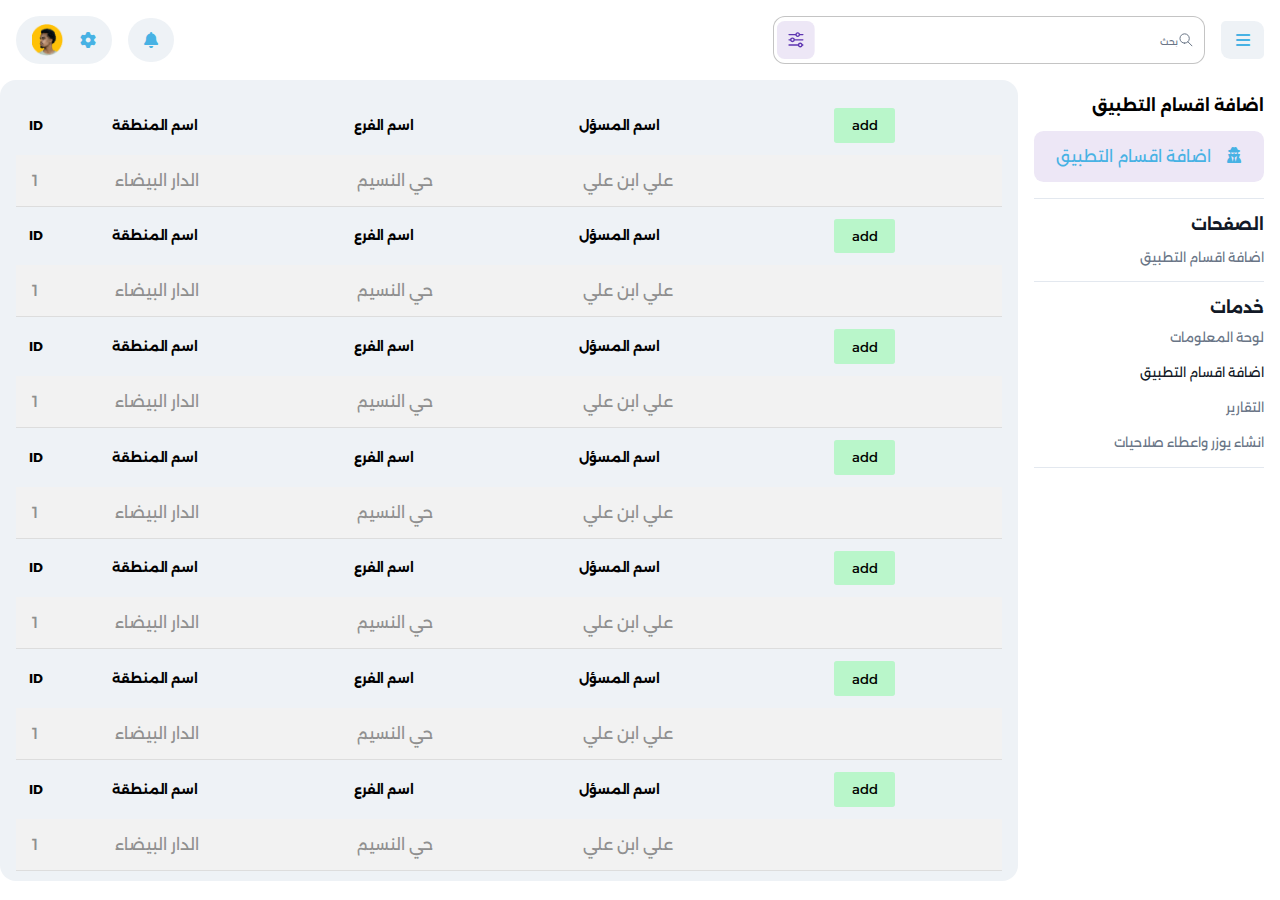
<file: index.html>
<!DOCTYPE html>
<html lang="en">

<head>
    <meta charset="UTF-8">
    <meta name="viewport" content="width=device-width, initial-scale=1.0">
    <title>اضافة اقسام التطبيق</title>
    <link rel="stylesheet" href="src/scss/panelAddApplication/panelAddApplication.css">
    <link rel="stylesheet" href="all.min.css">
    <style>
        .accordion {
            cursor: pointer;
            width: 100%;
            border: none;
            text-align: left;
            outline: none;
            font-size: 15px;
            transition: 0.4s;
        }

        .accordion:hover {
            color: #47b2e4;
        }

        .panel {
            display: flex;
            flex-direction: column;
            gap: max(1vw, 1em);
            padding: 0 max(1vw, 1em);
            margin-top: max(1vw, 1em);
            display: none;
            background-color: white;
            overflow: hidden;
        }

        .panel a {
            color: #47b2e4;
        }
    </style>
</head>

<body>


    <aside>
        <header>
            <div class="container">

                <div class="contint">
                    <div class="profail">
                        <img src="src/img/user-round.13b5a31bebd2cc6016d6db2cac8e92d1.svg.png" alt="">
                        <i class="fas fa-cog"></i>
                    </div>
                    <div class="alert">
                        <i class="fas fa-bell"></i>
                    </div>
                </div>

                <div class="inputsfilter">
                    <div class="searchs">
                        <img class="search" src="src/img/search.svg" alt="">
                        <input type="text" placeholder="بحث">
                        <img class="svgfilter" src="src/img/SVG.svg" alt="">
                    </div>
                    <div class="bare">
                        <i class="fas fa-bars"></i>
                    </div>
                </div>
            </div>
        </header>

        <div class="com">
            <div class="container">
                <div class="allside">
                    <h3>اضافة اقسام التطبيق </h3>
                    <div class="taitel">
                        <h1>اضافة اقسام التطبيق <i class="fas fa-user-secret"></i></h1>
                    </div>
                    <div class="pages">
                        <h2>الصفحات</h2>
                        <p>اضافة اقسام التطبيق </p>
                    </div>


                    <div class="servicess">
                        <h2>خدمات</h2>
                        <ul>
                            <li><a href="panel.html">لوحة المعلومات</a></li>
                            <li><a class="activee" href="#">اضافة اقسام التطبيق </a></li>
                            <li> <a href="reports.html">التقارير </a></li>
                            <li>
                                <a class="accordion" href="#">انشاء يوزر واعطاء صلاحيات </a>
                                <div class="panel">
                                    <a class="active" href="advisesEmployees.html">يوزر الموظفين</a>
                                    <a href="ministersToCustomers.html">يوزر العملاء</a>
                                </div>
                            </li>
                        </ul>
                    </div>
                </div>


                <div class="services">


                    <table id="customers">
                        <tr>
                            <th><button>add</button></th>
                            <th>اسم المسؤل</th>
                            <th>اسم الفرع</th>
                            <th>اسم المنطقة</th>
                            <th>ID</th>
                        </tr>
                        <tr>
                            <td></td>
                            <td>علي ابن علي</td>
                            <td>حي النسيم</td>
                            <td>الدار البيضاء</td>
                            <td>1</td>
                        </tr>
                        <tr>
                            <th><button>add</button></th>
                            <th>اسم المسؤل</th>
                            <th>اسم الفرع</th>
                            <th>اسم المنطقة</th>
                            <th>ID</th>
                        </tr>
                        <tr>
                            <td></td>
                            <td>علي ابن علي</td>
                            <td>حي النسيم</td>
                            <td>الدار البيضاء</td>
                            <td>1</td>
                        </tr>
                        <tr>
                            <th><button>add</button></th>
                            <th>اسم المسؤل</th>
                            <th>اسم الفرع</th>
                            <th>اسم المنطقة</th>
                            <th>ID</th>
                        </tr>
                        <tr>
                            <td></td>
                            <td>علي ابن علي</td>
                            <td>حي النسيم</td>
                            <td>الدار البيضاء</td>
                            <td>1</td>
                        </tr>
                        <tr>
                            <th><button>add</button></th>
                            <th>اسم المسؤل</th>
                            <th>اسم الفرع</th>
                            <th>اسم المنطقة</th>
                            <th>ID</th>
                        </tr>
                        <tr>
                            <td></td>
                            <td>علي ابن علي</td>
                            <td>حي النسيم</td>
                            <td>الدار البيضاء</td>
                            <td>1</td>
                        </tr>
                        <tr>
                            <th><button>add</button></th>
                            <th>اسم المسؤل</th>
                            <th>اسم الفرع</th>
                            <th>اسم المنطقة</th>
                            <th>ID</th>
                        </tr>
                        <tr>
                            <td></td>
                            <td>علي ابن علي</td>
                            <td>حي النسيم</td>
                            <td>الدار البيضاء</td>
                            <td>1</td>
                        </tr>
                        <tr>
                            <th><button>add</button></th>
                            <th>اسم المسؤل</th>
                            <th>اسم الفرع</th>
                            <th>اسم المنطقة</th>
                            <th>ID</th>
                        </tr>
                        <tr>
                            <td></td>
                            <td>علي ابن علي</td>
                            <td>حي النسيم</td>
                            <td>الدار البيضاء</td>
                            <td>1</td>
                        </tr>
                        <tr>
                            <th><button>add</button></th>
                            <th>اسم المسؤل</th>
                            <th>اسم الفرع</th>
                            <th>اسم المنطقة</th>
                            <th>ID</th>
                        </tr>
                        <tr>
                            <td></td>
                            <td>علي ابن علي</td>
                            <td>حي النسيم</td>
                            <td>الدار البيضاء</td>
                            <td>1</td>
                        </tr>
                        <tr>
                            <th><button>add</button></th>
                            <th>اسم المسؤل</th>
                            <th>اسم الفرع</th>
                            <th>اسم المنطقة</th>
                            <th>ID</th>
                        </tr>
                        <tr>
                            <td></td>
                            <td>علي ابن علي</td>
                            <td>حي النسيم</td>
                            <td>الدار البيضاء</td>
                            <td>1</td>
                        </tr>

                    </table>

                </div>
            </div>



        </div>

    </aside>



    <script>
        var acc = document.getElementsByClassName("accordion");
        var i;

        for (i = 0; i < acc.length; i++) {
            acc[i].addEventListener("click", function () {
                this.classList.toggle("active");
                var panel = this.nextElementSibling;
                if (panel.style.display === "flex") {
                    panel.style.display = "none";
                } else {
                    panel.style.display = "flex";
                }
            });
        }
    </script>
</body>

</html>
</file>
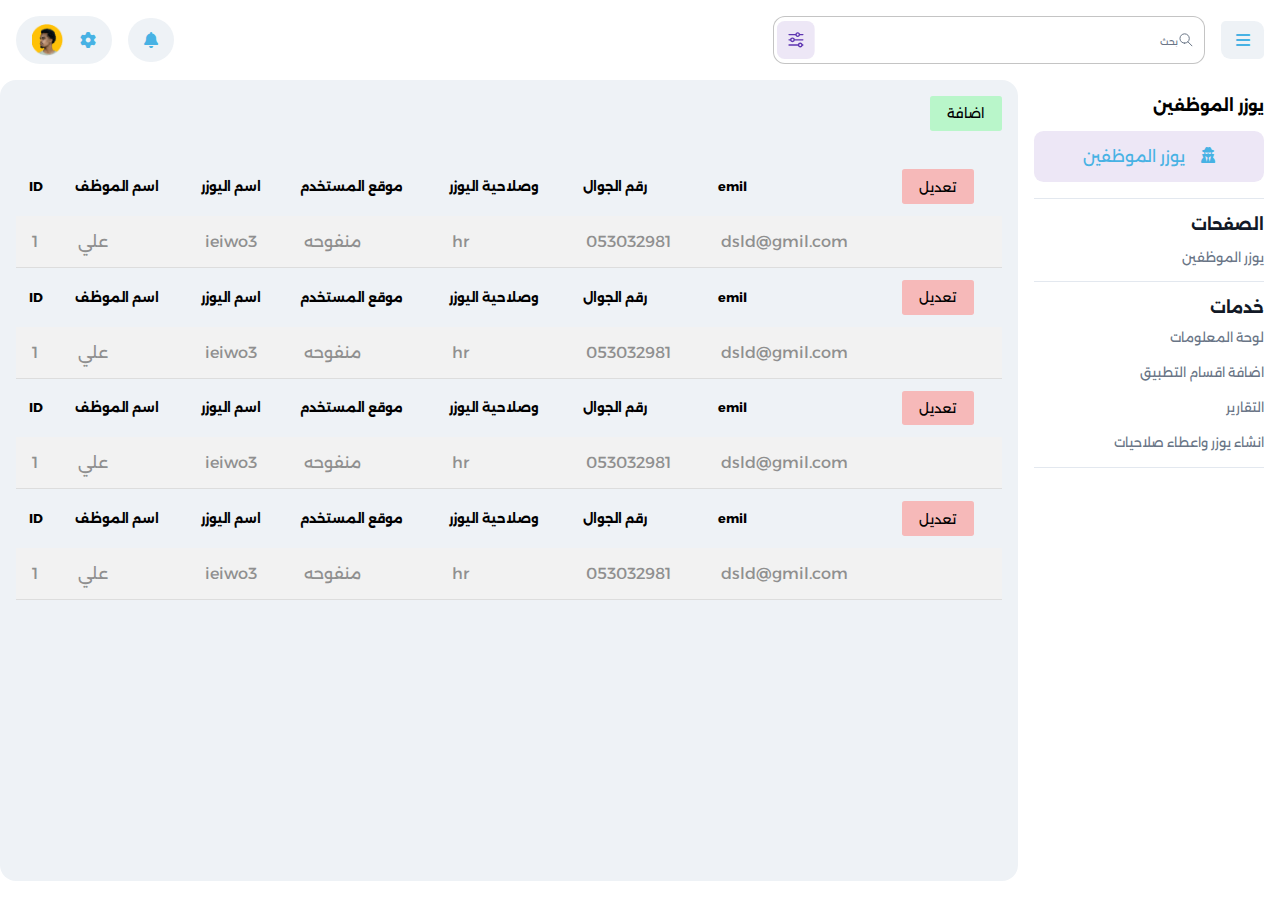
<file: advisesEmployees.html>
<!DOCTYPE html>
<html lang="en">

<head>
    <meta charset="UTF-8">
    <meta name="viewport" content="width=device-width, initial-scale=1.0">
    <title>يوزر الموظفين </title>
    <link rel="stylesheet" href="src/scss/advisesEmployees/advisesEmployees.css">
    <link rel="stylesheet" href="all.min.css">
    <style>
        .accordion {
            cursor: pointer;
            width: 100%;
            border: none;
            text-align: left;
            outline: none;
            font-size: 15px;
            transition: 0.4s;
        }

        .panel {
            display: flex;
            flex-direction: column;
            gap: max(1vw, 1em);
            padding: 0 max(1vw, 1em);
            margin-top: max(1vw, 1em);
            display: none;
            background-color: white;
            overflow: hidden;
        }

        .panel a {
            color: #47b2e4;
        }
    </style>
</head>

<body>


    <aside>
        <header>
            <div class="container">

                <div class="contint">
                    <div class="profail">
                        <img src="src/img/user-round.13b5a31bebd2cc6016d6db2cac8e92d1.svg.png" alt="">
                        <i class="fas fa-cog"></i>
                    </div>
                    <div class="alert">
                        <i class="fas fa-bell"></i>
                    </div>
                </div>

                <div class="inputsfilter">
                    <div class="searchs">
                        <img class="search" src="src/img/search.svg" alt="">
                        <input type="text" placeholder="بحث">
                        <img class="svgfilter" src="src/img/SVG.svg" alt="">
                    </div>
                    <div class="bare">
                        <i class="fas fa-bars"></i>
                    </div>
                </div>
            </div>
        </header>

        <div class="com">
            <div class="container">
                <div class="allside">
                    <h3>يوزر الموظفين</h3>
                    <div class="taitel">
                        <h1>يوزر الموظفين<i class="fas fa-user-secret"></i></h1>
                    </div>
                    <div class="pages">
                        <h2>الصفحات</h2>
                        <p>يوزر الموظفين</p>
                    </div>


                    <div class="servicess">
                        <h2>خدمات</h2>
                        <ul>
                            <li><a href="panel.html">لوحة المعلومات</a></li>
                            <li><a href="index.html">اضافة اقسام التطبيق </a></li>
                            <li> <a class="active" href="reports.html">التقارير </a></li>
                            <li>
                                <a class="accordion" href="#">انشاء يوزر واعطاء صلاحيات </a>
                                <div class="panel">
                                    <a class="active" href="advisesEmployees.html">يوزر الموظفين</a>
                                    <a href="ministersToCustomers.html">يوزر العملاء</a>
                                </div>
                            </li>
                        </ul>
                    </div>
                </div>


                <div class="services">


                    <table id="customers">
                        <button class="add">اضافة</button>
                        <tr>
                            <th><button class="redd">تعديل</button></th>
                            <th>emil</th>
                            <th>رقم الجوال</th>
                            <th>وصلاحية اليوزر</th>
                            <th>موقع المستخدم</th>
                            <th>اسم اليوزر </th>
                            <th>اسم الموظف</th>
                            <th>ID</th>
                        </tr>
                        <tr>
                            <td></td>
                            <td>dsld@gmil.com</td>
                            <td>053032981</td>
                            <td>hr</td>
                            <td>منفوحه</td>
                            <td>ieiwo3</td>
                            <td>علي</td>
                            <td>1</td>
                        </tr>

                        <!--  -->
                        <tr>
                            <th><button class="redd">تعديل</button></th>
                            <th>emil</th>
                            <th>رقم الجوال</th>
                            <th>وصلاحية اليوزر</th>
                            <th>موقع المستخدم</th>
                            <th>اسم اليوزر </th>
                            <th>اسم الموظف</th>
                            <th>ID</th>
                        </tr>
                        <tr>
                            <td></td>
                            <td>dsld@gmil.com</td>
                            <td>053032981</td>
                            <td>hr</td>
                            <td>منفوحه</td>
                            <td>ieiwo3</td>
                            <td>علي</td>
                            <td>1</td>
                        </tr>

                        <!--  -->
                        <tr>
                            <th><button class="redd">تعديل</button></th>
                            <th>emil</th>
                            <th>رقم الجوال</th>
                            <th>وصلاحية اليوزر</th>
                            <th>موقع المستخدم</th>
                            <th>اسم اليوزر </th>
                            <th>اسم الموظف</th>
                            <th>ID</th>
                        </tr>
                        <tr>
                            <td></td>
                            <td>dsld@gmil.com</td>
                            <td>053032981</td>
                            <td>hr</td>
                            <td>منفوحه</td>
                            <td>ieiwo3</td>
                            <td>علي</td>
                            <td>1</td>
                        </tr>

                        <!--  -->
                        <tr>
                            <th><button class="redd">تعديل</button></th>
                            <th>emil</th>
                            <th>رقم الجوال</th>
                            <th>وصلاحية اليوزر</th>
                            <th>موقع المستخدم</th>
                            <th>اسم اليوزر </th>
                            <th>اسم الموظف</th>
                            <th>ID</th>
                        </tr>
                        <tr>
                            <td></td>
                            <td>dsld@gmil.com</td>
                            <td>053032981</td>
                            <td>hr</td>
                            <td>منفوحه</td>
                            <td>ieiwo3</td>
                            <td>علي</td>
                            <td>1</td>
                        </tr>

                        <!--  -->



                    </table>

                </div>
            </div>



        </div>

    </aside>



    <script>
        var acc = document.getElementsByClassName("accordion");
        var i;

        for (i = 0; i < acc.length; i++) {
            acc[i].addEventListener("click", function () {
                this.classList.toggle("active");
                var panel = this.nextElementSibling;
                if (panel.style.display === "flex") {
                    panel.style.display = "none";
                } else {
                    panel.style.display = "flex";
                }
            });
        }
    </script>
</body>

</html>
</file>
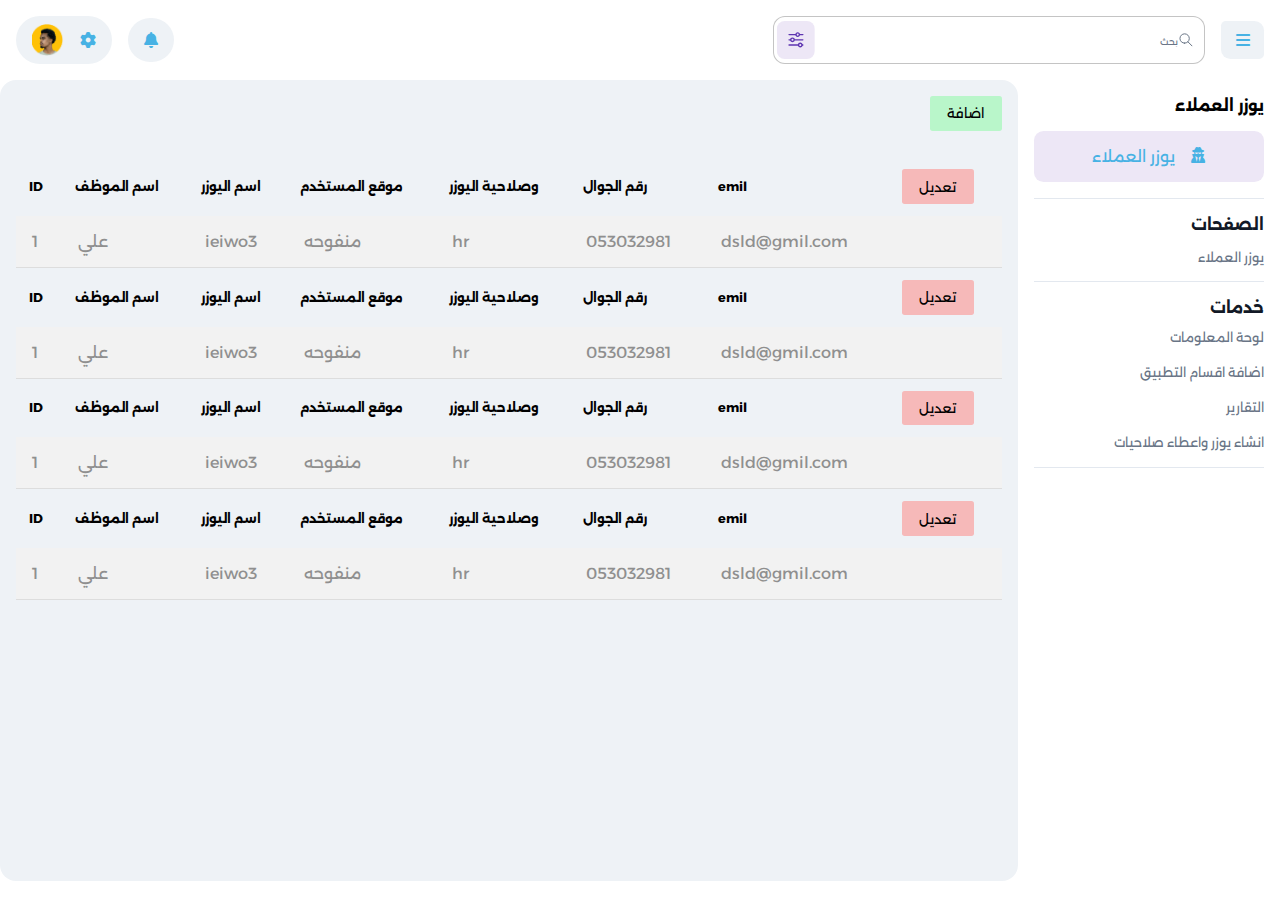
<file: ministersToCustomers.html>
<!DOCTYPE html>
<html lang="en">

<head>
    <meta charset="UTF-8">
    <meta name="viewport" content="width=device-width, initial-scale=1.0">
    <title>يوزر العملاء </title>
    <link rel="stylesheet" href="src/scss/ministersToCustomers/ministersToCustomers.css">
    <link rel="stylesheet" href="all.min.css">
    <style>
        .accordion {
            cursor: pointer;
            width: 100%;
            border: none;
            text-align: left;
            outline: none;
            font-size: 15px;
            transition: 0.4s;
        }

        .panel {
            display: flex;
            flex-direction: column;
            gap: max(1vw, 1em);
            padding: 0 max(1vw, 1em);
            margin-top: max(1vw, 1em);
            display: none;
            background-color: white;
            overflow: hidden;
        }

        .panel a {
            color: #47b2e4;
        }
    </style>
</head>

<body>


    <aside>
        <header>
            <div class="container">

                <div class="contint">
                    <div class="profail">
                        <img src="src/img/user-round.13b5a31bebd2cc6016d6db2cac8e92d1.svg.png" alt="">
                        <i class="fas fa-cog"></i>
                    </div>
                    <div class="alert">
                        <i class="fas fa-bell"></i>
                    </div>
                </div>

                <div class="inputsfilter">
                    <div class="searchs">
                        <img class="search" src="src/img/search.svg" alt="">
                        <input type="text" placeholder="بحث">
                        <img class="svgfilter" src="src/img/SVG.svg" alt="">
                    </div>
                    <div class="bare">
                        <i class="fas fa-bars"></i>
                    </div>
                </div>
            </div>
        </header>

        <div class="com">
            <div class="container">
                <div class="allside">
                    <h3>يوزر العملاء</h3>
                    <div class="taitel">
                        <h1>يوزر العملاء<i class="fas fa-user-secret"></i></h1>
                    </div>
                    <div class="pages">
                        <h2>الصفحات</h2>
                        <p>يوزر العملاء</p>
                    </div>


                    <div class="servicess">
                        <h2>خدمات</h2>
                        <ul>
                            <li><a href="panel.html">لوحة المعلومات</a></li>
                            <li><a href="index.html">اضافة اقسام التطبيق </a></li>
                            <li> <a class="active" href="reports.html">التقارير </a></li>
                            <li>
                                <a class="accordion" href="#">انشاء يوزر واعطاء صلاحيات </a>
                                <div class="panel">
                                    <a class="active" href="advisesEmployees.html">يوزر الموظفين</a>
                                    <a href="ministersToCustomers.html">يوزر العملاء</a>
                                </div>
                            </li>
                        </ul>
                    </div>
                </div>


                <div class="services">


                    <table id="customers">
                        <button class="add">اضافة</button>
                        <tr>
                            <th><button class="redd">تعديل</button></th>
                            <th>emil</th>
                            <th>رقم الجوال</th>
                            <th>وصلاحية اليوزر</th>
                            <th>موقع المستخدم</th>
                            <th>اسم اليوزر </th>
                            <th>اسم الموظف</th>
                            <th>ID</th>
                        </tr>
                        <tr>
                            <td></td>
                            <td>dsld@gmil.com</td>
                            <td>053032981</td>
                            <td>hr</td>
                            <td>منفوحه</td>
                            <td>ieiwo3</td>
                            <td>علي</td>
                            <td>1</td>
                        </tr>

                        <!--  -->
                        <tr>
                            <th><button class="redd">تعديل</button></th>
                            <th>emil</th>
                            <th>رقم الجوال</th>
                            <th>وصلاحية اليوزر</th>
                            <th>موقع المستخدم</th>
                            <th>اسم اليوزر </th>
                            <th>اسم الموظف</th>
                            <th>ID</th>
                        </tr>
                        <tr>
                            <td></td>
                            <td>dsld@gmil.com</td>
                            <td>053032981</td>
                            <td>hr</td>
                            <td>منفوحه</td>
                            <td>ieiwo3</td>
                            <td>علي</td>
                            <td>1</td>
                        </tr>

                        <!--  -->
                        <tr>
                            <th><button class="redd">تعديل</button></th>
                            <th>emil</th>
                            <th>رقم الجوال</th>
                            <th>وصلاحية اليوزر</th>
                            <th>موقع المستخدم</th>
                            <th>اسم اليوزر </th>
                            <th>اسم الموظف</th>
                            <th>ID</th>
                        </tr>
                        <tr>
                            <td></td>
                            <td>dsld@gmil.com</td>
                            <td>053032981</td>
                            <td>hr</td>
                            <td>منفوحه</td>
                            <td>ieiwo3</td>
                            <td>علي</td>
                            <td>1</td>
                        </tr>

                        <!--  -->
                        <tr>
                            <th><button class="redd">تعديل</button></th>
                            <th>emil</th>
                            <th>رقم الجوال</th>
                            <th>وصلاحية اليوزر</th>
                            <th>موقع المستخدم</th>
                            <th>اسم اليوزر </th>
                            <th>اسم الموظف</th>
                            <th>ID</th>
                        </tr>
                        <tr>
                            <td></td>
                            <td>dsld@gmil.com</td>
                            <td>053032981</td>
                            <td>hr</td>
                            <td>منفوحه</td>
                            <td>ieiwo3</td>
                            <td>علي</td>
                            <td>1</td>
                        </tr>
                        <!--  -->
                    </table>
                </div>
            </div>
        </div>

    </aside>



    <script>
        var acc = document.getElementsByClassName("accordion");
        var i;

        for (i = 0; i < acc.length; i++) {
            acc[i].addEventListener("click", function () {
                this.classList.toggle("active");
                var panel = this.nextElementSibling;
                if (panel.style.display === "flex") {
                    panel.style.display = "none";
                } else {
                    panel.style.display = "flex";
                }
            });
        }
    </script>
</body>

</html>
</file>
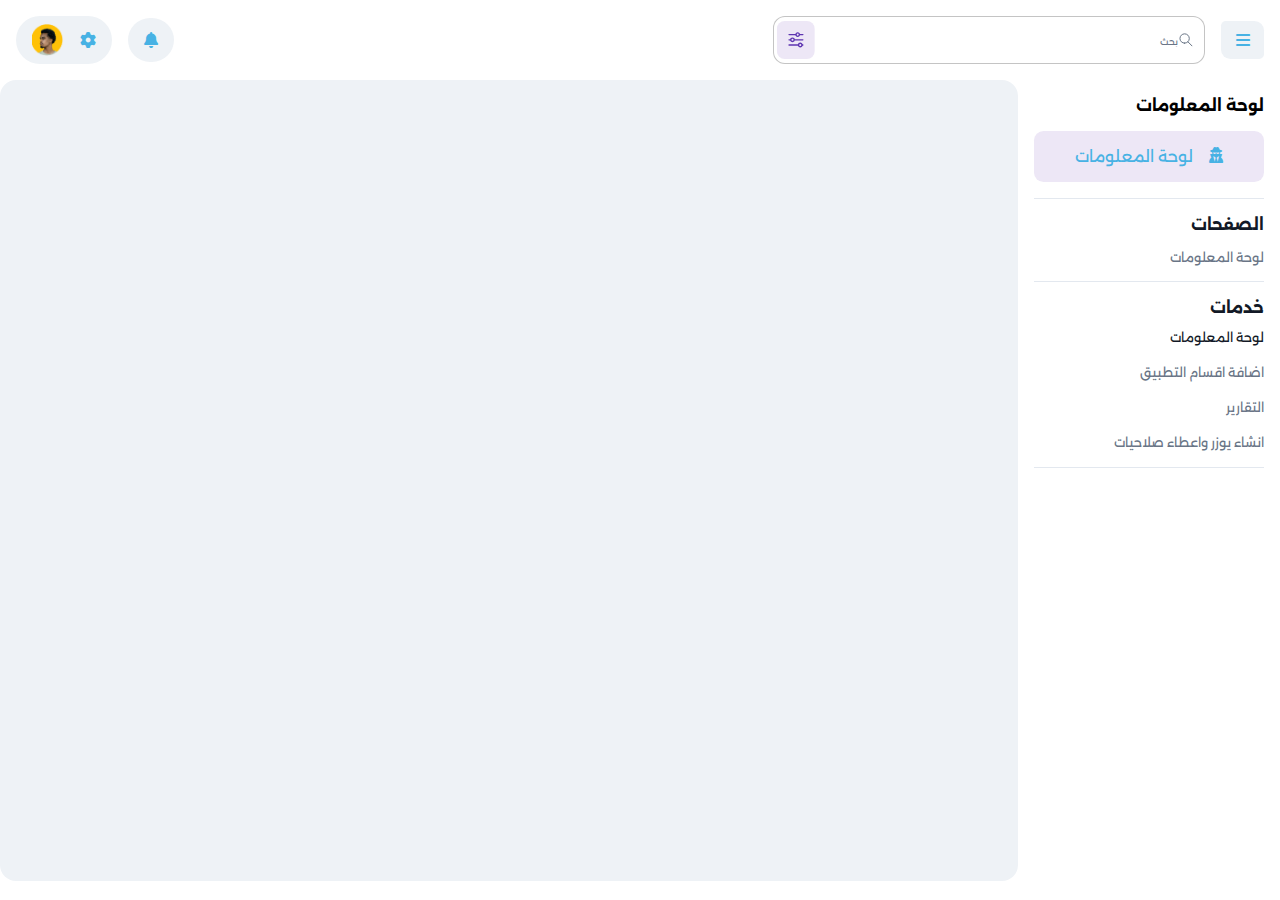
<file: panel.html>
<!DOCTYPE html>
<html lang="en">

<head>
    <meta charset="UTF-8">
    <meta name="viewport" content="width=device-width, initial-scale=1.0">
    <title>لوحة المعلومات</title>
    <link rel="stylesheet" href="src/scss/panel/panel.css">
    <link rel="stylesheet" href="all.min.css">


    <style>
        .accordion {
            cursor: pointer;
            width: 100%;
            border: none;
            text-align: left;
            outline: none;
            font-size: 15px;
            transition: 0.4s;
        }



        .panel {
            display: flex;
            flex-direction: column;
            gap: max(1vw, 1em);
            padding: 0 max(1vw, 1em);
            margin-top: max(1vw, 1em);
            display: none;
            background-color: white;
            overflow: hidden;
        }

        .panel a {
            color: #47b2e4;
        }
    </style>
</head>

<body>


    <aside>
        <header>
            <div class="container">

                <div class="contint">
                    <div class="profail">
                        <img src="src/img/user-round.13b5a31bebd2cc6016d6db2cac8e92d1.svg.png" alt="">
                        <i class="fas fa-cog"></i>
                    </div>
                    <div class="alert">
                        <i class="fas fa-bell"></i>
                    </div>
                </div>

                <div class="inputsfilter">
                    <div class="searchs">
                        <img class="search" src="src/img/search.svg" alt="">
                        <input type="text" placeholder="بحث">
                        <img class="svgfilter" src="src/img/SVG.svg" alt="">
                    </div>
                    <div class="bare">
                        <i class="fas fa-bars"></i>
                    </div>
                </div>
            </div>
        </header>

        <div class="com">
            <div class="container">
                <div class="allside">
                    <h3>لوحة المعلومات </h3>
                    <div class="taitel">
                        <h1>لوحة المعلومات <i class="fas fa-user-secret"></i></h1>
                    </div>
                    <div class="pages">
                        <h2>الصفحات</h2>
                        <p>لوحة المعلومات </p>
                    </div>


                    <div class="servicess">
                        <h2>خدمات</h2>
                        <ul>
                            <li><a class="activee" href="#">لوحة المعلومات</a></li>
                            <li><a href="index.html">اضافة اقسام التطبيق </a></li>
                            <li> <a href="reports.html">التقارير </a></li>
                            <li>
                                <a class="accordion" href="#">انشاء يوزر واعطاء صلاحيات </a>
                                <div class="panel">
                                    <a class="active" href="advisesEmployees.html">يوزر الموظفين</a>
                                    <a href="ministersToCustomers.html">يوزر العملاء</a>
                                </div>
                            </li>
                        </ul>
                    </div>
                </div>


                <div class="services">

                    <div class="container">

                        <div class="details">
                            <div class="cards">

                                <div class="box">

                                </div>
                                <div class="box">

                                </div>
                            </div>

                            <div class="data">

                            </div>
                        </div>

                        <div class="stocks">
                            <div class="stocksCard">
                                <div class="stocksBox">

                                </div>
                                <div class="stocksBox">

                                </div>
                            </div>

                            <div class="stocksPopular">

                            </div>
                        </div>

                    </div>

                </div>
            </div>



        </div>

    </aside>



    <script>
        var acc = document.getElementsByClassName("accordion");
        var i;

        for (i = 0; i < acc.length; i++) {
            acc[i].addEventListener("click", function () {
                this.classList.toggle("active");
                var panel = this.nextElementSibling;
                if (panel.style.display === "flex") {
                    panel.style.display = "none";
                } else {
                    panel.style.display = "flex";
                }
            });
        }
    </script>
</body>

</html>
</file>
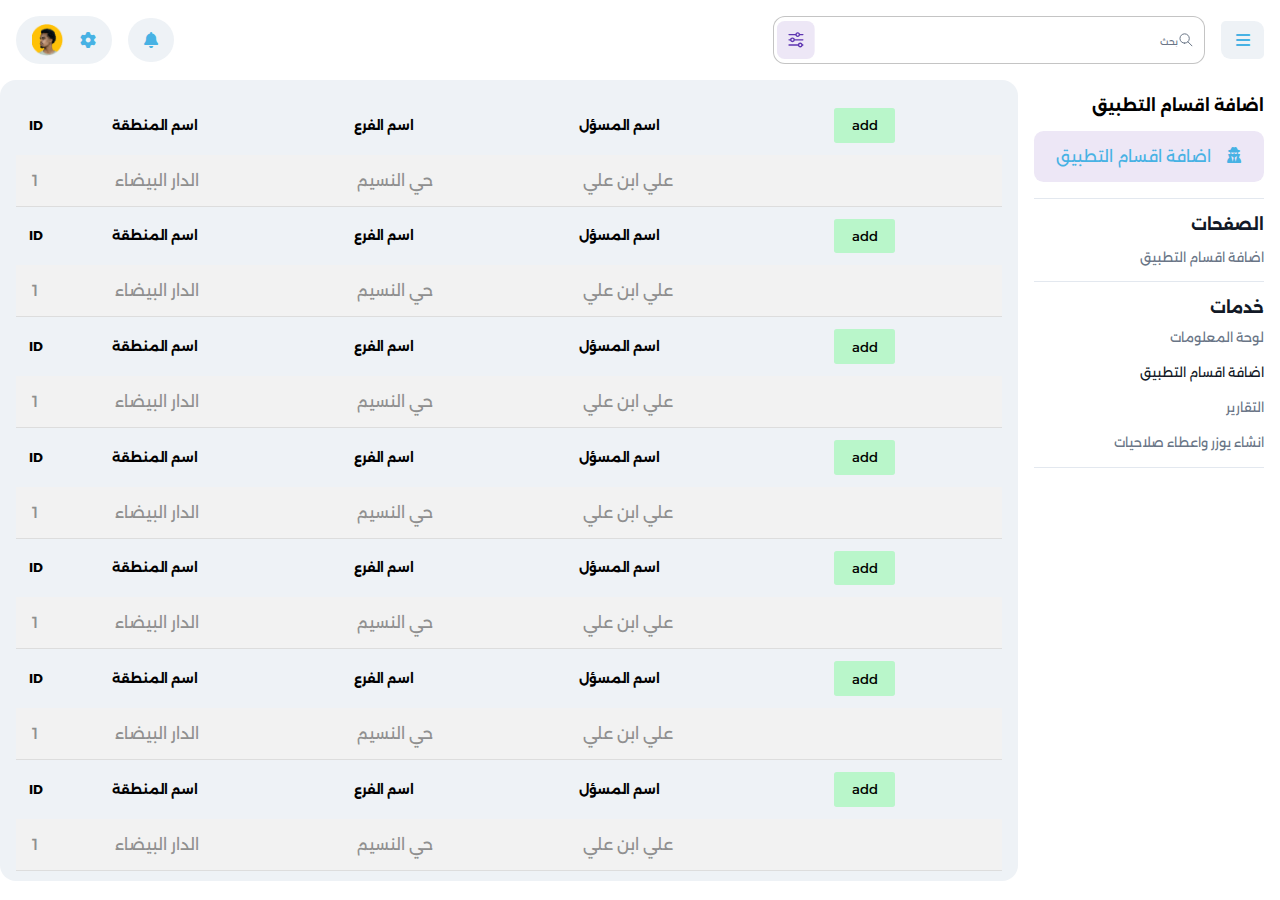
<file: panelAddApplication.html>
<!DOCTYPE html>
<html lang="en">

<head>
    <meta charset="UTF-8">
    <meta name="viewport" content="width=device-width, initial-scale=1.0">
    <title>اضافة اقسام التطبيق</title>
    <link rel="stylesheet" href="src/scss/panelAddApplication/panelAddApplication.css">
    <link rel="stylesheet" href="all.min.css">
    <style>
        .accordion {
            cursor: pointer;
            width: 100%;
            border: none;
            text-align: left;
            outline: none;
            font-size: 15px;
            transition: 0.4s;
        }

        .accordion:hover {
            color: #47b2e4;
        }

        .panel {
            display: flex;
            flex-direction: column;
            gap: max(1vw, 1em);
            padding: 0 max(1vw, 1em);
            margin-top: max(1vw, 1em);
            display: none;
            background-color: white;
            overflow: hidden;
        }

        .panel a {
            color: #47b2e4;
        }
    </style>
</head>

<body>


    <aside>
        <header>
            <div class="container">

                <div class="contint">
                    <div class="profail">
                        <img src="src/img/user-round.13b5a31bebd2cc6016d6db2cac8e92d1.svg.png" alt="">
                        <i class="fas fa-cog"></i>
                    </div>
                    <div class="alert">
                        <i class="fas fa-bell"></i>
                    </div>
                </div>

                <div class="inputsfilter">
                    <div class="searchs">
                        <img class="search" src="src/img/search.svg" alt="">
                        <input type="text" placeholder="بحث">
                        <img class="svgfilter" src="src/img/SVG.svg" alt="">
                    </div>
                    <div class="bare">
                        <i class="fas fa-bars"></i>
                    </div>
                </div>
            </div>
        </header>

        <div class="com">
            <div class="container">
                <div class="allside">
                    <h3>اضافة اقسام التطبيق </h3>
                    <div class="taitel">
                        <h1>اضافة اقسام التطبيق <i class="fas fa-user-secret"></i></h1>
                    </div>
                    <div class="pages">
                        <h2>الصفحات</h2>
                        <p>اضافة اقسام التطبيق </p>
                    </div>


                    <div class="servicess">
                        <h2>خدمات</h2>
                        <ul>
                            <li><a href="/panel.html">لوحة المعلومات</a></li>
                            <li><a class="activee" href="#">اضافة اقسام التطبيق </a></li>
                            <li> <a href="/reports.html">التقارير </a></li>
                            <li>
                                <a class="accordion" href="#">انشاء يوزر واعطاء صلاحيات </a>
                                <div class="panel">
                                    <a class="active" href="/advisesEmployees.html">يوزر الموظفين</a>
                                    <a href="ministersToCustomers.html">يوزر العملاء</a>
                                </div>
                            </li>
                        </ul>
                    </div>
                </div>


                <div class="services">


                    <table id="customers">
                        <tr>
                            <th><button>add</button></th>
                            <th>اسم المسؤل</th>
                            <th>اسم الفرع</th>
                            <th>اسم المنطقة</th>
                            <th>ID</th>
                        </tr>
                        <tr>
                            <td></td>
                            <td>علي ابن علي</td>
                            <td>حي النسيم</td>
                            <td>الدار البيضاء</td>
                            <td>1</td>
                        </tr>
                        <tr>
                            <th><button>add</button></th>
                            <th>اسم المسؤل</th>
                            <th>اسم الفرع</th>
                            <th>اسم المنطقة</th>
                            <th>ID</th>
                        </tr>
                        <tr>
                            <td></td>
                            <td>علي ابن علي</td>
                            <td>حي النسيم</td>
                            <td>الدار البيضاء</td>
                            <td>1</td>
                        </tr>
                        <tr>
                            <th><button>add</button></th>
                            <th>اسم المسؤل</th>
                            <th>اسم الفرع</th>
                            <th>اسم المنطقة</th>
                            <th>ID</th>
                        </tr>
                        <tr>
                            <td></td>
                            <td>علي ابن علي</td>
                            <td>حي النسيم</td>
                            <td>الدار البيضاء</td>
                            <td>1</td>
                        </tr>
                        <tr>
                            <th><button>add</button></th>
                            <th>اسم المسؤل</th>
                            <th>اسم الفرع</th>
                            <th>اسم المنطقة</th>
                            <th>ID</th>
                        </tr>
                        <tr>
                            <td></td>
                            <td>علي ابن علي</td>
                            <td>حي النسيم</td>
                            <td>الدار البيضاء</td>
                            <td>1</td>
                        </tr>
                        <tr>
                            <th><button>add</button></th>
                            <th>اسم المسؤل</th>
                            <th>اسم الفرع</th>
                            <th>اسم المنطقة</th>
                            <th>ID</th>
                        </tr>
                        <tr>
                            <td></td>
                            <td>علي ابن علي</td>
                            <td>حي النسيم</td>
                            <td>الدار البيضاء</td>
                            <td>1</td>
                        </tr>
                        <tr>
                            <th><button>add</button></th>
                            <th>اسم المسؤل</th>
                            <th>اسم الفرع</th>
                            <th>اسم المنطقة</th>
                            <th>ID</th>
                        </tr>
                        <tr>
                            <td></td>
                            <td>علي ابن علي</td>
                            <td>حي النسيم</td>
                            <td>الدار البيضاء</td>
                            <td>1</td>
                        </tr>
                        <tr>
                            <th><button>add</button></th>
                            <th>اسم المسؤل</th>
                            <th>اسم الفرع</th>
                            <th>اسم المنطقة</th>
                            <th>ID</th>
                        </tr>
                        <tr>
                            <td></td>
                            <td>علي ابن علي</td>
                            <td>حي النسيم</td>
                            <td>الدار البيضاء</td>
                            <td>1</td>
                        </tr>
                        <tr>
                            <th><button>add</button></th>
                            <th>اسم المسؤل</th>
                            <th>اسم الفرع</th>
                            <th>اسم المنطقة</th>
                            <th>ID</th>
                        </tr>
                        <tr>
                            <td></td>
                            <td>علي ابن علي</td>
                            <td>حي النسيم</td>
                            <td>الدار البيضاء</td>
                            <td>1</td>
                        </tr>

                    </table>

                </div>
            </div>



        </div>

    </aside>



    <script>
        var acc = document.getElementsByClassName("accordion");
        var i;

        for (i = 0; i < acc.length; i++) {
            acc[i].addEventListener("click", function () {
                this.classList.toggle("active");
                var panel = this.nextElementSibling;
                if (panel.style.display === "flex") {
                    panel.style.display = "none";
                } else {
                    panel.style.display = "flex";
                }
            });
        }
    </script>
</body>

</html>
</file>
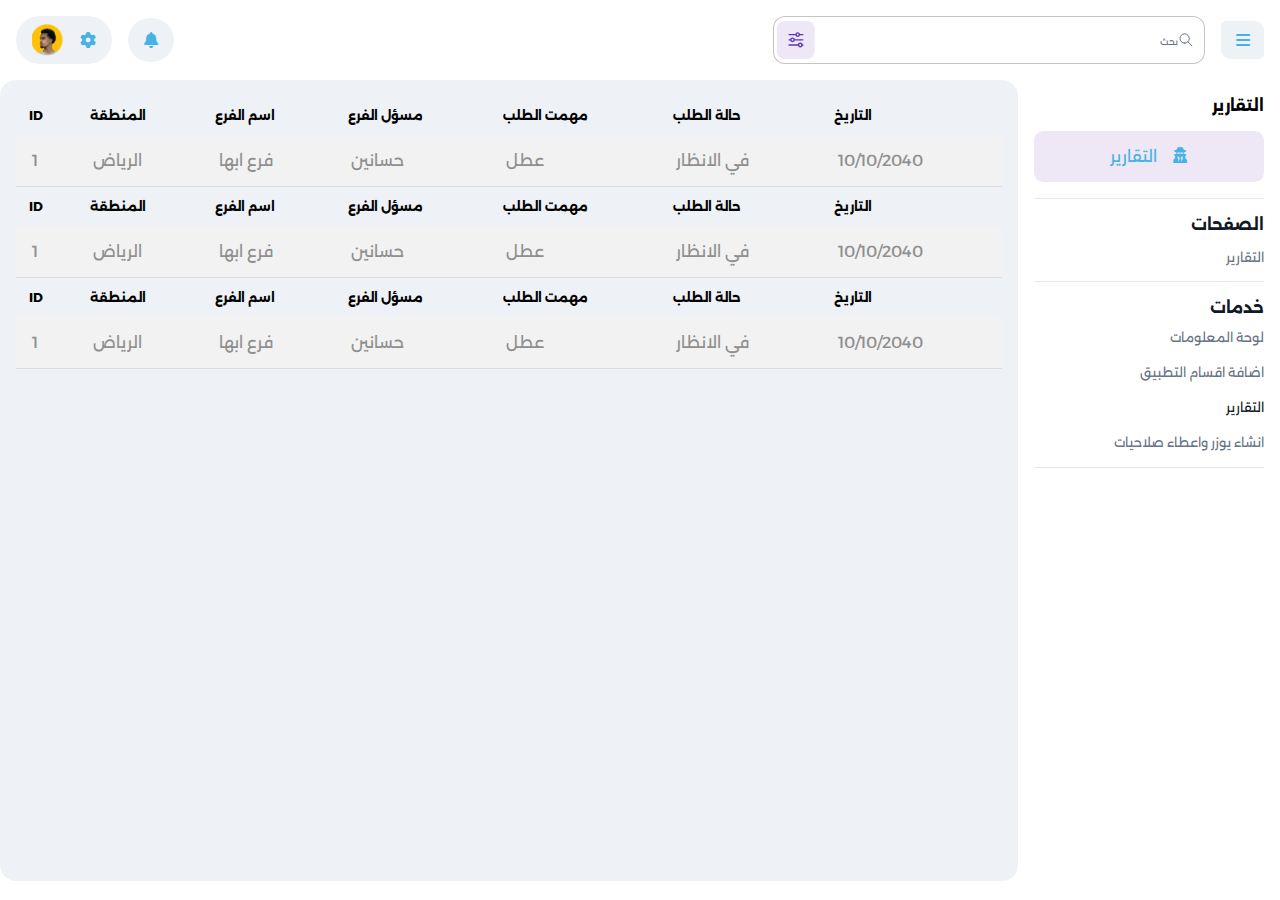
<file: reports.html>
<!DOCTYPE html>
<html lang="en">

<head>
    <meta charset="UTF-8">
    <meta name="viewport" content="width=device-width, initial-scale=1.0">
    <title>التقارير </title>
    <link rel="stylesheet" href="src/scss/reports/reports.css">
    <link rel="stylesheet" href="all.min.css">
    <style>
        .accordion {
            cursor: pointer;
            width: 100%;
            border: none;
            text-align: left;
            outline: none;
            font-size: 15px;
            transition: 0.4s;
        }



        .panel {
            display: flex;
            flex-direction: column;
            gap: max(1vw, 1em);
            padding: 0 max(1vw, 1em);
            margin-top: max(1vw, 1em);
            display: none;
            background-color: white;
            overflow: hidden;
        }

        .panel a {
            color: #47b2e4;
        }
    </style>
</head>

<body>


    <aside>
        <header>
            <div class="container">

                <div class="contint">
                    <div class="profail">
                        <img src="src/img/user-round.13b5a31bebd2cc6016d6db2cac8e92d1.svg.png" alt="">
                        <i class="fas fa-cog"></i>
                    </div>
                    <div class="alert">
                        <i class="fas fa-bell"></i>
                    </div>
                </div>

                <div class="inputsfilter">
                    <div class="searchs">
                        <img class="search" src="src/img/search.svg" alt="">
                        <input type="text" placeholder="بحث">
                        <img class="svgfilter" src="src/img/SVG.svg" alt="">
                    </div>
                    <div class="bare">
                        <i class="fas fa-bars"></i>
                    </div>
                </div>
            </div>
        </header>

        <div class="com">
            <div class="container">
                <div class="allside">
                    <h3>التقارير </h3>
                    <div class="taitel">
                        <h1>التقارير <i class="fas fa-user-secret"></i></h1>
                    </div>
                    <div class="pages">
                        <h2>الصفحات</h2>
                        <p>التقارير </p>
                    </div>


                    <div class="servicess">
                        <h2>خدمات</h2>
                        <ul>
                            <li><a href="panel.html">لوحة المعلومات</a></li>
                            <li><a href="index.html">اضافة اقسام التطبيق </a></li>
                            <li> <a class="activee" href="#">التقارير </a></li>
                            <li>
                                <a class="accordion" href="#">انشاء يوزر واعطاء صلاحيات </a>
                                <div class="panel">
                                    <a href="advisesEmployees.html">يوزر الموظفين</a>
                                    <a href="ministersToCustomers.html">يوزر العملاء</a>
                                </div>
                            </li>
                        </ul>
                    </div>
                </div>


                <div class="services">


                    <table id="customers">
                        <tr>
                            <th>التاريخ</th>
                            <th>حالة الطلب</th>
                            <th>مهمت الطلب</th>
                            <th>مسؤل الفرع</th>
                            <th>اسم الفرع</th>
                            <th>المنطقة</th>
                            <th>ID</th>
                        </tr>
                        <tr>
                            <td>10/10/2040</td>
                            <td>في الانظار</td>
                            <td>عطل</td>
                            <td>حسانين</td>
                            <td>فرع ابها</td>
                            <td>الرياض</td>
                            <td>1</td>
                        </tr>

                        <!--  -->
                        <tr>
                            <th>التاريخ</th>
                            <th>حالة الطلب</th>
                            <th>مهمت الطلب</th>
                            <th>مسؤل الفرع</th>
                            <th>اسم الفرع</th>
                            <th>المنطقة</th>
                            <th>ID</th>
                        </tr>
                        <tr>
                            <td>10/10/2040</td>
                            <td>في الانظار</td>
                            <td>عطل</td>
                            <td>حسانين</td>
                            <td>فرع ابها</td>
                            <td>الرياض</td>
                            <td>1</td>
                        </tr>

                        <!--  -->
                        <tr>
                            <th>التاريخ</th>
                            <th>حالة الطلب</th>
                            <th>مهمت الطلب</th>
                            <th>مسؤل الفرع</th>
                            <th>اسم الفرع</th>
                            <th>المنطقة</th>
                            <th>ID</th>
                        </tr>
                        <tr>
                            <td>10/10/2040</td>
                            <td>في الانظار</td>
                            <td>عطل</td>
                            <td>حسانين</td>
                            <td>فرع ابها</td>
                            <td>الرياض</td>
                            <td>1</td>
                        </tr>


                    </table>

                </div>
            </div>



        </div>

    </aside>


    <script>
        var acc = document.getElementsByClassName("accordion");
        var i;

        for (i = 0; i < acc.length; i++) {
            acc[i].addEventListener("click", function () {
                this.classList.toggle("active");
                var panel = this.nextElementSibling;
                if (panel.style.display === "flex") {
                    panel.style.display = "none";
                } else {
                    panel.style.display = "flex";
                }
            });
        }
    </script>
</body>

</html>
</file>
<file: src/scss/panelAddApplication/panelAddApplication.css>
@import url("https://fonts.googleapis.com/css2?family=League+Spartan:wght@400;500;600&display=swap");
@import url("https://fonts.googleapis.com/css2?family=Alexandria:wght@500;600;700&display=swap");
* {
  padding: 0;
  margin: 0;
  direction: rtl;
  list-style: none;
  -webkit-user-select: none;
     -moz-user-select: none;
          user-select: none;
  box-sizing: border-box;
  text-decoration: none;
  font-family: "Alexandria", sans-serif;
  scroll-behavior: smooth;
}

body {
  list-style: none;
  text-decoration: none;
}

::-webkit-scrollbar {
  width: 0.5rem;
}

::-webkit-scrollbar-track {
  background: transparent;
}

::-webkit-scrollbar-thumb {
  background: rgb(174, 174, 174);
}

a {
  color: inherit;
  text-decoration: none;
  scroll-behavior: smooth;
}

aside {
  overflow: hidden;
  height: 100vh;
}
aside header {
  padding: max(1vw, 1em);
}
aside header .container {
  display: flex;
  flex-direction: row-reverse;
  justify-content: space-between;
}
aside header .contint {
  display: flex;
  flex-direction: row-reverse;
  align-items: center;
  gap: max(1vw, 1em);
}
aside header .contint .profail {
  display: flex;
  flex-direction: row-reverse;
  align-items: center;
  background-color: #eef2f6;
  padding: max(0.5vw, 0.5em) max(1vw, 1em);
  border-radius: max(5vw, 5em);
  gap: max(1vw, 1em);
}
aside header .contint .profail img {
  max-width: max(2vw, 2em);
  min-width: max(2vw, 2em);
  -o-object-fit: contain;
     object-fit: contain;
}
aside header .contint .profail i {
  font-size: max(1vw, 1em);
  color: #47b2e4;
}
aside header .contint .alert {
  background-color: #eef2f6;
  padding: max(0.8vw, 0.8em) max(1vw, 1em);
  border-radius: max(5vw, 5em);
}
aside header .contint .alert i {
  color: #47b2e4;
  font-size: max(1vw, 1em);
}
aside header .inputsfilter {
  display: flex;
  align-items: center;
  flex-direction: row-reverse;
  justify-content: center;
  gap: max(1vw, 1em);
}
aside header .inputsfilter .searchs {
  position: relative;
}
aside header .inputsfilter .searchs .search {
  position: absolute;
  transform: translate(-60%, -50%);
  top: 50%;
}
aside header .inputsfilter .searchs input {
  padding: max(0.4vw, 0.4em) max(2vw, 2em) max(0.4vw, 0.4em) max(0.4vw, 0.4em);
  border-radius: 0.75rem;
  border: 1px solid rgba(0, 0, 0, 0.23);
  width: 27rem;
  height: 3rem;
}
aside header .inputsfilter .searchs input::-moz-placeholder {
  font-size: max(0.7vw, 0.7em);
  color: #697586;
}
aside header .inputsfilter .searchs input::placeholder {
  font-size: max(0.7vw, 0.7em);
  color: #697586;
}
aside header .inputsfilter .searchs .svgfilter {
  position: absolute;
  transform: translate(110%, -50%);
  cursor: pointer;
  top: 50%;
  border-radius: 0.5rem;
  background: #ede7f6;
  color: #47b2e4;
  padding: max(0.5vw, 0.5em);
}
aside header .inputsfilter .bare {
  background-color: #eef2f6;
  padding: max(0.6vw, 0.6em) max(0.9vw, 0.9em);
  border-radius: max(0.3vw, 0.3em) max(0.6vw, 0.6em);
  cursor: pointer;
}
aside header .inputsfilter .bare i {
  color: #47b2e4;
  font-size: max(1vw, 1em);
}
aside .com .container {
  display: flex;
}
aside .com .container .allside {
  width: max(20vw, 20em);
  height: 100vh;
  padding: max(1vw, 1em);
}
aside .com .container .allside h3 {
  font-size: max(1vw, 1em);
  margin-bottom: max(1vw, 1em);
}
aside .com .container .allside .taitel {
  border-bottom: 1px solid #e3e8ef;
  padding-bottom: max(1vw, 1em);
}
aside .com .container .allside .taitel h1 {
  background-color: #ede7f6;
  border-radius: max(0.6vw, 0.6em);
  padding: max(1vw, 1em);
  display: flex;
  flex-direction: row-reverse;
  justify-content: center;
  gap: max(1vw, 1em);
  font-weight: 400;
  font-size: max(1vw, 1em);
  color: #47b2e4;
}
aside .com .container .allside .taitel h1 i {
  color: #47b2e4;
  font-size: max(1vw, 1em);
}
aside .com .container .allside .pages {
  display: flex;
  flex-direction: column;
  gap: max(1vw, 1em);
  margin: max(1vw, 1em) 0;
  border-bottom: 1px solid #e3e8ef;
  padding-bottom: max(1vw, 1em);
}
aside .com .container .allside .pages h2 {
  color: #121926;
  font-size: max(1vw, 1em);
}
aside .com .container .allside .pages p {
  color: #697586;
  font-size: max(0.8vw, 0.8em);
}
aside .com .container .allside .servicess {
  display: flex;
  flex-direction: column;
  gap: max(0.6vw, 0.6em);
  margin: max(1vw, 1em) 0;
  border-bottom: 1px solid #e3e8ef;
  padding-bottom: max(1vw, 1em);
}
aside .com .container .allside h2 {
  color: #121926;
  font-size: max(1vw, 1em);
}
aside .com .container .allside ul {
  display: flex;
  flex-direction: column;
  gap: max(1vw, 1em);
}
aside .com .container .allside ul li a {
  color: #697586;
  font-size: max(0.8vw, 0.8em);
}
aside .com .container .allside ul li .activee {
  color: #121926;
  cursor: auto;
}
aside .com .container .services {
  background-color: #eef2f6;
  width: 95rem;
  border-radius: max(1vw, 1em);
  max-height: 89vh;
  padding: max(1vw, 1em);
  width: max(79vw, 79em);
  overflow: auto;
}
aside .com .container .services #customers {
  font-family: Arial, Helvetica, sans-serif;
  border-collapse: collapse;
  width: 100%;
}
aside .com .container .services #customers td,
aside .com .container .services #customers th {
  padding: max(1vw, 1em);
  text-align: end;
  color: #8f8f8f;
}
aside .com .container .services #customers tr:nth-child(even) {
  border-bottom: 1px solid #ddd;
  background-color: #f2f2f2;
}
aside .com .container .services #customers tr:hover {
  background-color: #ddd;
}
aside .com .container .services #customers th {
  padding-top: 12px;
  padding-bottom: 12px;
  text-align: left;
  background-color: #eef2f6;
  font-size: max(0.8vw, 0.8em);
  color: rgb(0, 0, 0);
}
aside .com .container .services #customers th button {
  background-color: #b9f6ca;
  padding: max(0.7vw, 0.7em) max(1.3vw, 1.3em);
  border-radius: max(0.2vw, 0.2em);
  border: none;
  cursor: pointer;
}/*# sourceMappingURL=panelAddApplication.css.map */
</file>
<file: src/scss/advisesEmployees/advisesEmployees.css>
@import url("https://fonts.googleapis.com/css2?family=League+Spartan:wght@400;500;600&display=swap");
@import url("https://fonts.googleapis.com/css2?family=Alexandria:wght@500;600;700&display=swap");
* {
  padding: 0;
  margin: 0;
  direction: rtl;
  list-style: none;
  -webkit-user-select: none;
     -moz-user-select: none;
          user-select: none;
  box-sizing: border-box;
  text-decoration: none;
  font-family: "Alexandria", sans-serif;
  scroll-behavior: smooth;
}

body {
  list-style: none;
  text-decoration: none;
}

::-webkit-scrollbar {
  width: 0.5rem;
}

::-webkit-scrollbar-track {
  background: transparent;
}

::-webkit-scrollbar-thumb {
  background: rgb(174, 174, 174);
}

a {
  color: inherit;
  text-decoration: none;
  scroll-behavior: smooth;
}

aside {
  overflow: hidden;
  height: 100vh;
}
aside header {
  padding: max(1vw, 1em);
}
aside header .container {
  display: flex;
  flex-direction: row-reverse;
  justify-content: space-between;
}
aside header .contint {
  display: flex;
  flex-direction: row-reverse;
  align-items: center;
  gap: max(1vw, 1em);
}
aside header .contint .profail {
  display: flex;
  flex-direction: row-reverse;
  align-items: center;
  background-color: #eef2f6;
  padding: max(0.5vw, 0.5em) max(1vw, 1em);
  border-radius: max(5vw, 5em);
  gap: max(1vw, 1em);
}
aside header .contint .profail img {
  max-width: max(2vw, 2em);
  min-width: max(2vw, 2em);
  -o-object-fit: contain;
     object-fit: contain;
}
aside header .contint .profail i {
  font-size: max(1vw, 1em);
  color: #47b2e4;
}
aside header .contint .alert {
  background-color: #eef2f6;
  padding: max(0.8vw, 0.8em) max(1vw, 1em);
  border-radius: max(5vw, 5em);
}
aside header .contint .alert i {
  color: #47b2e4;
  font-size: max(1vw, 1em);
}
aside header .inputsfilter {
  display: flex;
  align-items: center;
  flex-direction: row-reverse;
  justify-content: center;
  gap: max(1vw, 1em);
}
aside header .inputsfilter .searchs {
  position: relative;
}
aside header .inputsfilter .searchs .search {
  position: absolute;
  transform: translate(-60%, -50%);
  top: 50%;
}
aside header .inputsfilter .searchs input {
  padding: max(0.4vw, 0.4em) max(2vw, 2em) max(0.4vw, 0.4em) max(0.4vw, 0.4em);
  border-radius: 0.75rem;
  border: 1px solid rgba(0, 0, 0, 0.23);
  width: 27rem;
  height: 3rem;
}
aside header .inputsfilter .searchs input::-moz-placeholder {
  font-size: max(0.7vw, 0.7em);
  color: #697586;
}
aside header .inputsfilter .searchs input::placeholder {
  font-size: max(0.7vw, 0.7em);
  color: #697586;
}
aside header .inputsfilter .searchs .svgfilter {
  position: absolute;
  transform: translate(110%, -50%);
  cursor: pointer;
  top: 50%;
  border-radius: 0.5rem;
  background: #ede7f6;
  color: #47b2e4;
  padding: max(0.5vw, 0.5em);
}
aside header .inputsfilter .bare {
  background-color: #eef2f6;
  padding: max(0.6vw, 0.6em) max(0.9vw, 0.9em);
  border-radius: max(0.3vw, 0.3em) max(0.6vw, 0.6em);
  cursor: pointer;
}
aside header .inputsfilter .bare i {
  color: #47b2e4;
  font-size: max(1vw, 1em);
}
aside .com .container {
  display: flex;
}
aside .com .container .allside {
  width: max(20vw, 20em);
  height: 100vh;
  padding: max(1vw, 1em);
}
aside .com .container .allside h3 {
  font-size: max(1vw, 1em);
  margin-bottom: max(1vw, 1em);
}
aside .com .container .allside .taitel {
  border-bottom: 1px solid #e3e8ef;
  padding-bottom: max(1vw, 1em);
}
aside .com .container .allside .taitel h1 {
  background-color: #ede7f6;
  border-radius: max(0.6vw, 0.6em);
  padding: max(1vw, 1em);
  display: flex;
  flex-direction: row-reverse;
  justify-content: center;
  gap: max(1vw, 1em);
  font-weight: 400;
  font-size: max(1vw, 1em);
  color: #47b2e4;
}
aside .com .container .allside .taitel h1 i {
  color: #47b2e4;
  font-size: max(1vw, 1em);
}
aside .com .container .allside .pages {
  display: flex;
  flex-direction: column;
  gap: max(1vw, 1em);
  margin: max(1vw, 1em) 0;
  border-bottom: 1px solid #e3e8ef;
  padding-bottom: max(1vw, 1em);
}
aside .com .container .allside .pages h2 {
  color: #121926;
  font-size: max(1vw, 1em);
}
aside .com .container .allside .pages p {
  color: #697586;
  font-size: max(0.8vw, 0.8em);
}
aside .com .container .allside .servicess {
  display: flex;
  flex-direction: column;
  gap: max(0.6vw, 0.6em);
  margin: max(1vw, 1em) 0;
  border-bottom: 1px solid #e3e8ef;
  padding-bottom: max(1vw, 1em);
}
aside .com .container .allside h2 {
  color: #121926;
  font-size: max(1vw, 1em);
}
aside .com .container .allside ul {
  display: flex;
  flex-direction: column;
  gap: max(1vw, 1em);
}
aside .com .container .allside ul li a {
  color: #697586;
  font-size: max(0.8vw, 0.8em);
}
aside .com .container .allside ul li .activee {
  color: #121926;
  cursor: auto;
}
aside .com .container .services {
  background-color: #eef2f6;
  width: 95rem;
  border-radius: max(1vw, 1em);
  max-height: 89vh;
  padding: max(1vw, 1em);
  width: max(79vw, 79em);
  overflow: auto;
}
aside .com .container .services #customers {
  font-family: Arial, Helvetica, sans-serif;
  border-collapse: collapse;
  width: 100%;
}
aside .com .container .services .add {
  background-color: #b9f6ca;
  padding: max(0.7vw, 0.7em) max(1.3vw, 1.3em);
  border-radius: max(0.2vw, 0.2em);
  border: none;
  cursor: pointer;
  margin-bottom: max(2vw, 2em);
}
aside .com .container .services #customers td,
aside .com .container .services #customers th {
  padding: max(1vw, 1em);
  text-align: end;
  color: #8f8f8f;
}
aside .com .container .services #customers tr:nth-child(even) {
  border-bottom: 1px solid #ddd;
  background-color: #f2f2f2;
}
aside .com .container .services #customers tr:hover {
  background-color: #ddd;
}
aside .com .container .services #customers th {
  padding-top: 12px;
  padding-bottom: 12px;
  text-align: left;
  background-color: #eef2f6;
  font-size: max(0.8vw, 0.8em);
  color: rgb(0, 0, 0);
}
aside .com .container .services #customers th .redd {
  background-color: #f6b9b9;
  padding: max(0.7vw, 0.7em) max(1.3vw, 1.3em);
  border-radius: max(0.2vw, 0.2em);
  border: none;
  cursor: pointer;
}/*# sourceMappingURL=advisesEmployees.css.map */
</file>
<file: src/scss/ministersToCustomers/ministersToCustomers.css>
@import url("https://fonts.googleapis.com/css2?family=League+Spartan:wght@400;500;600&display=swap");
@import url("https://fonts.googleapis.com/css2?family=Alexandria:wght@500;600;700&display=swap");
* {
  padding: 0;
  margin: 0;
  direction: rtl;
  list-style: none;
  -webkit-user-select: none;
     -moz-user-select: none;
          user-select: none;
  box-sizing: border-box;
  text-decoration: none;
  font-family: "Alexandria", sans-serif;
  scroll-behavior: smooth;
}

body {
  list-style: none;
  text-decoration: none;
}

::-webkit-scrollbar {
  width: 0.5rem;
}

::-webkit-scrollbar-track {
  background: transparent;
}

::-webkit-scrollbar-thumb {
  background: rgb(174, 174, 174);
}

a {
  color: inherit;
  text-decoration: none;
  scroll-behavior: smooth;
}

aside {
  overflow: hidden;
  height: 100vh;
}
aside header {
  padding: max(1vw, 1em);
}
aside header .container {
  display: flex;
  flex-direction: row-reverse;
  justify-content: space-between;
}
aside header .contint {
  display: flex;
  flex-direction: row-reverse;
  align-items: center;
  gap: max(1vw, 1em);
}
aside header .contint .profail {
  display: flex;
  flex-direction: row-reverse;
  align-items: center;
  background-color: #eef2f6;
  padding: max(0.5vw, 0.5em) max(1vw, 1em);
  border-radius: max(5vw, 5em);
  gap: max(1vw, 1em);
}
aside header .contint .profail img {
  max-width: max(2vw, 2em);
  min-width: max(2vw, 2em);
  -o-object-fit: contain;
     object-fit: contain;
}
aside header .contint .profail i {
  font-size: max(1vw, 1em);
  color: #47b2e4;
}
aside header .contint .alert {
  background-color: #eef2f6;
  padding: max(0.8vw, 0.8em) max(1vw, 1em);
  border-radius: max(5vw, 5em);
}
aside header .contint .alert i {
  color: #47b2e4;
  font-size: max(1vw, 1em);
}
aside header .inputsfilter {
  display: flex;
  align-items: center;
  flex-direction: row-reverse;
  justify-content: center;
  gap: max(1vw, 1em);
}
aside header .inputsfilter .searchs {
  position: relative;
}
aside header .inputsfilter .searchs .search {
  position: absolute;
  transform: translate(-60%, -50%);
  top: 50%;
}
aside header .inputsfilter .searchs input {
  padding: max(0.4vw, 0.4em) max(2vw, 2em) max(0.4vw, 0.4em) max(0.4vw, 0.4em);
  border-radius: 0.75rem;
  border: 1px solid rgba(0, 0, 0, 0.23);
  width: 27rem;
  height: 3rem;
}
aside header .inputsfilter .searchs input::-moz-placeholder {
  font-size: max(0.7vw, 0.7em);
  color: #697586;
}
aside header .inputsfilter .searchs input::placeholder {
  font-size: max(0.7vw, 0.7em);
  color: #697586;
}
aside header .inputsfilter .searchs .svgfilter {
  position: absolute;
  transform: translate(110%, -50%);
  cursor: pointer;
  top: 50%;
  border-radius: 0.5rem;
  background: #ede7f6;
  color: #47b2e4;
  padding: max(0.5vw, 0.5em);
}
aside header .inputsfilter .bare {
  background-color: #eef2f6;
  padding: max(0.6vw, 0.6em) max(0.9vw, 0.9em);
  border-radius: max(0.3vw, 0.3em) max(0.6vw, 0.6em);
  cursor: pointer;
}
aside header .inputsfilter .bare i {
  color: #47b2e4;
  font-size: max(1vw, 1em);
}
aside .com .container {
  display: flex;
}
aside .com .container .allside {
  width: max(20vw, 20em);
  height: 100vh;
  padding: max(1vw, 1em);
}
aside .com .container .allside h3 {
  font-size: max(1vw, 1em);
  margin-bottom: max(1vw, 1em);
}
aside .com .container .allside .taitel {
  border-bottom: 1px solid #e3e8ef;
  padding-bottom: max(1vw, 1em);
}
aside .com .container .allside .taitel h1 {
  background-color: #ede7f6;
  border-radius: max(0.6vw, 0.6em);
  padding: max(1vw, 1em);
  display: flex;
  flex-direction: row-reverse;
  justify-content: center;
  gap: max(1vw, 1em);
  font-weight: 400;
  font-size: max(1vw, 1em);
  color: #47b2e4;
}
aside .com .container .allside .taitel h1 i {
  color: #47b2e4;
  font-size: max(1vw, 1em);
}
aside .com .container .allside .pages {
  display: flex;
  flex-direction: column;
  gap: max(1vw, 1em);
  margin: max(1vw, 1em) 0;
  border-bottom: 1px solid #e3e8ef;
  padding-bottom: max(1vw, 1em);
}
aside .com .container .allside .pages h2 {
  color: #121926;
  font-size: max(1vw, 1em);
}
aside .com .container .allside .pages p {
  color: #697586;
  font-size: max(0.8vw, 0.8em);
}
aside .com .container .allside .servicess {
  display: flex;
  flex-direction: column;
  gap: max(0.6vw, 0.6em);
  margin: max(1vw, 1em) 0;
  border-bottom: 1px solid #e3e8ef;
  padding-bottom: max(1vw, 1em);
}
aside .com .container .allside h2 {
  color: #121926;
  font-size: max(1vw, 1em);
}
aside .com .container .allside ul {
  display: flex;
  flex-direction: column;
  gap: max(1vw, 1em);
}
aside .com .container .allside ul li a {
  color: #697586;
  font-size: max(0.8vw, 0.8em);
}
aside .com .container .allside ul li .activee {
  color: #121926;
  cursor: auto;
}
aside .com .container .services {
  background-color: #eef2f6;
  width: 95rem;
  border-radius: max(1vw, 1em);
  max-height: 89vh;
  padding: max(1vw, 1em);
  width: max(79vw, 79em);
  overflow: auto;
}
aside .com .container .services #customers {
  font-family: Arial, Helvetica, sans-serif;
  border-collapse: collapse;
  width: 100%;
}
aside .com .container .services .add {
  background-color: #b9f6ca;
  padding: max(0.7vw, 0.7em) max(1.3vw, 1.3em);
  border-radius: max(0.2vw, 0.2em);
  border: none;
  cursor: pointer;
  margin-bottom: max(2vw, 2em);
}
aside .com .container .services #customers td,
aside .com .container .services #customers th {
  padding: max(1vw, 1em);
  text-align: end;
  color: #8f8f8f;
}
aside .com .container .services #customers tr:nth-child(even) {
  border-bottom: 1px solid #ddd;
  background-color: #f2f2f2;
}
aside .com .container .services #customers tr:hover {
  background-color: #ddd;
}
aside .com .container .services #customers th {
  padding-top: 12px;
  padding-bottom: 12px;
  text-align: left;
  background-color: #eef2f6;
  font-size: max(0.8vw, 0.8em);
  color: rgb(0, 0, 0);
}
aside .com .container .services #customers th .redd {
  background-color: #f6b9b9;
  padding: max(0.7vw, 0.7em) max(1.3vw, 1.3em);
  border-radius: max(0.2vw, 0.2em);
  border: none;
  cursor: pointer;
}/*# sourceMappingURL=ministersToCustomers.css.map */
</file>
<file: src/scss/panel/panel.css>
@import url("https://fonts.googleapis.com/css2?family=League+Spartan:wght@400;500;600&display=swap");
@import url("https://fonts.googleapis.com/css2?family=Alexandria:wght@500;600;700&display=swap");
* {
  padding: 0;
  margin: 0;
  direction: rtl;
  list-style: none;
  -webkit-user-select: none;
     -moz-user-select: none;
          user-select: none;
  box-sizing: border-box;
  text-decoration: none;
  font-family: "Alexandria", sans-serif;
  scroll-behavior: smooth;
}

body {
  list-style: none;
  text-decoration: none;
}

a {
  color: inherit;
  text-decoration: none;
  scroll-behavior: smooth;
}

aside {
  overflow: hidden;
  height: 100vh;
}
aside header {
  padding: max(1vw, 1em);
}
aside header .container {
  display: flex;
  flex-direction: row-reverse;
  justify-content: space-between;
}
aside header .contint {
  display: flex;
  flex-direction: row-reverse;
  align-items: center;
  gap: max(1vw, 1em);
}
aside header .contint .profail {
  display: flex;
  flex-direction: row-reverse;
  align-items: center;
  background-color: #eef2f6;
  padding: max(0.5vw, 0.5em) max(1vw, 1em);
  border-radius: max(5vw, 5em);
  gap: max(1vw, 1em);
}
aside header .contint .profail img {
  max-width: max(2vw, 2em);
  min-width: max(2vw, 2em);
  -o-object-fit: contain;
     object-fit: contain;
}
aside header .contint .profail i {
  font-size: max(1vw, 1em);
  color: #47b2e4;
}
aside header .contint .alert {
  background-color: #eef2f6;
  padding: max(0.8vw, 0.8em) max(1vw, 1em);
  border-radius: max(5vw, 5em);
}
aside header .contint .alert i {
  color: #47b2e4;
  font-size: max(1vw, 1em);
}
aside header .inputsfilter {
  display: flex;
  align-items: center;
  flex-direction: row-reverse;
  justify-content: center;
  gap: max(1vw, 1em);
}
aside header .inputsfilter .searchs {
  position: relative;
}
aside header .inputsfilter .searchs .search {
  position: absolute;
  transform: translate(-60%, -50%);
  top: 50%;
}
aside header .inputsfilter .searchs input {
  padding: max(0.4vw, 0.4em) max(2vw, 2em) max(0.4vw, 0.4em) max(0.4vw, 0.4em);
  border-radius: 0.75rem;
  border: 1px solid rgba(0, 0, 0, 0.23);
  width: 27rem;
  height: 3rem;
}
aside header .inputsfilter .searchs input::-moz-placeholder {
  font-size: max(0.7vw, 0.7em);
  color: #697586;
}
aside header .inputsfilter .searchs input::placeholder {
  font-size: max(0.7vw, 0.7em);
  color: #697586;
}
aside header .inputsfilter .searchs .svgfilter {
  position: absolute;
  transform: translate(110%, -50%);
  cursor: pointer;
  top: 50%;
  border-radius: 0.5rem;
  background: #ede7f6;
  color: #47b2e4;
  padding: max(0.5vw, 0.5em);
}
aside header .inputsfilter .bare {
  background-color: #eef2f6;
  padding: max(0.6vw, 0.6em) max(0.9vw, 0.9em);
  border-radius: max(0.3vw, 0.3em) max(0.6vw, 0.6em);
  cursor: pointer;
}
aside header .inputsfilter .bare i {
  color: #47b2e4;
  font-size: max(1vw, 1em);
}
aside .com .container {
  display: flex;
}
aside .com .container .allside {
  width: max(20vw, 20em);
  height: 100vh;
  padding: max(1vw, 1em);
}
aside .com .container .allside h3 {
  font-size: max(1vw, 1em);
  margin-bottom: max(1vw, 1em);
}
aside .com .container .allside .taitel {
  border-bottom: 1px solid #e3e8ef;
  padding-bottom: max(1vw, 1em);
}
aside .com .container .allside .taitel h1 {
  background-color: #ede7f6;
  border-radius: max(0.6vw, 0.6em);
  padding: max(1vw, 1em);
  display: flex;
  flex-direction: row-reverse;
  justify-content: center;
  gap: max(1vw, 1em);
  font-weight: 400;
  font-size: max(1vw, 1em);
  color: #47b2e4;
}
aside .com .container .allside .taitel h1 i {
  color: #47b2e4;
  font-size: max(1vw, 1em);
}
aside .com .container .allside .pages {
  display: flex;
  flex-direction: column;
  gap: max(1vw, 1em);
  margin: max(1vw, 1em) 0;
  border-bottom: 1px solid #e3e8ef;
  padding-bottom: max(1vw, 1em);
}
aside .com .container .allside .pages h2 {
  color: #121926;
  font-size: max(1vw, 1em);
}
aside .com .container .allside .pages p {
  color: #697586;
  font-size: max(0.8vw, 0.8em);
}
aside .com .container .allside .servicess {
  display: flex;
  flex-direction: column;
  gap: max(0.6vw, 0.6em);
  margin: max(1vw, 1em) 0;
  border-bottom: 1px solid #e3e8ef;
  padding-bottom: max(1vw, 1em);
}
aside .com .container .allside h2 {
  color: #121926;
  font-size: max(1vw, 1em);
}
aside .com .container .allside ul {
  display: flex;
  flex-direction: column;
  gap: max(1vw, 1em);
}
aside .com .container .allside ul li a {
  color: #697586;
  font-size: max(0.8vw, 0.8em);
}
aside .com .container .allside ul li .activee {
  color: #121926;
  cursor: auto;
}
aside .com .container .services {
  background-color: #EEF2F6;
  width: 95rem;
  border-radius: max(1vw, 1em);
  height: 89vh;
  padding: max(1vw, 1em);
  width: max(79vw, 79em);
}
aside .com .container .services #customers {
  font-family: Arial, Helvetica, sans-serif;
  border-collapse: collapse;
  width: 100%;
}
aside .com .container .services #customers td, aside .com .container .services #customers th {
  border: 1px solid #ddd;
  padding: 8px;
  text-align: end;
}
aside .com .container .services #customers tr:nth-child(even) {
  background-color: #f2f2f2;
}
aside .com .container .services #customers tr:hover {
  background-color: #ddd;
}
aside .com .container .services #customers th {
  padding-top: 12px;
  padding-bottom: 12px;
  text-align: left;
  background-color: #47b2e4;
  color: white;
}/*# sourceMappingURL=panel.css.map */
</file>
<file: src/scss/reports/reports.css>
@import url("https://fonts.googleapis.com/css2?family=League+Spartan:wght@400;500;600&display=swap");
@import url("https://fonts.googleapis.com/css2?family=Alexandria:wght@500;600;700&display=swap");
* {
  padding: 0;
  margin: 0;
  direction: rtl;
  list-style: none;
  -webkit-user-select: none;
     -moz-user-select: none;
          user-select: none;
  box-sizing: border-box;
  text-decoration: none;
  font-family: "Alexandria", sans-serif;
  scroll-behavior: smooth;
}

body {
  list-style: none;
  text-decoration: none;
}

::-webkit-scrollbar {
  width: 0.5rem;
}

::-webkit-scrollbar-track {
  background: transparent;
}

::-webkit-scrollbar-thumb {
  background: rgb(174, 174, 174);
}

a {
  color: inherit;
  text-decoration: none;
  scroll-behavior: smooth;
}

aside {
  overflow: hidden;
  height: 100vh;
}
aside header {
  padding: max(1vw, 1em);
}
aside header .container {
  display: flex;
  flex-direction: row-reverse;
  justify-content: space-between;
}
aside header .contint {
  display: flex;
  flex-direction: row-reverse;
  align-items: center;
  gap: max(1vw, 1em);
}
aside header .contint .profail {
  display: flex;
  flex-direction: row-reverse;
  align-items: center;
  background-color: #eef2f6;
  padding: max(0.5vw, 0.5em) max(1vw, 1em);
  border-radius: max(5vw, 5em);
  gap: max(1vw, 1em);
}
aside header .contint .profail img {
  max-width: max(2vw, 2em);
  min-width: max(2vw, 2em);
  -o-object-fit: contain;
     object-fit: contain;
}
aside header .contint .profail i {
  font-size: max(1vw, 1em);
  color: #47b2e4;
}
aside header .contint .alert {
  background-color: #eef2f6;
  padding: max(0.8vw, 0.8em) max(1vw, 1em);
  border-radius: max(5vw, 5em);
}
aside header .contint .alert i {
  color: #47b2e4;
  font-size: max(1vw, 1em);
}
aside header .inputsfilter {
  display: flex;
  align-items: center;
  flex-direction: row-reverse;
  justify-content: center;
  gap: max(1vw, 1em);
}
aside header .inputsfilter .searchs {
  position: relative;
}
aside header .inputsfilter .searchs .search {
  position: absolute;
  transform: translate(-60%, -50%);
  top: 50%;
}
aside header .inputsfilter .searchs input {
  padding: max(0.4vw, 0.4em) max(2vw, 2em) max(0.4vw, 0.4em) max(0.4vw, 0.4em);
  border-radius: 0.75rem;
  border: 1px solid rgba(0, 0, 0, 0.23);
  width: 27rem;
  height: 3rem;
}
aside header .inputsfilter .searchs input::-moz-placeholder {
  font-size: max(0.7vw, 0.7em);
  color: #697586;
}
aside header .inputsfilter .searchs input::placeholder {
  font-size: max(0.7vw, 0.7em);
  color: #697586;
}
aside header .inputsfilter .searchs .svgfilter {
  position: absolute;
  transform: translate(110%, -50%);
  cursor: pointer;
  top: 50%;
  border-radius: 0.5rem;
  background: #ede7f6;
  color: #47b2e4;
  padding: max(0.5vw, 0.5em);
}
aside header .inputsfilter .bare {
  background-color: #eef2f6;
  padding: max(0.6vw, 0.6em) max(0.9vw, 0.9em);
  border-radius: max(0.3vw, 0.3em) max(0.6vw, 0.6em);
  cursor: pointer;
}
aside header .inputsfilter .bare i {
  color: #47b2e4;
  font-size: max(1vw, 1em);
}
aside .com .container {
  display: flex;
}
aside .com .container .allside {
  width: max(20vw, 20em);
  height: 100vh;
  padding: max(1vw, 1em);
}
aside .com .container .allside h3 {
  font-size: max(1vw, 1em);
  margin-bottom: max(1vw, 1em);
}
aside .com .container .allside .taitel {
  border-bottom: 1px solid #e3e8ef;
  padding-bottom: max(1vw, 1em);
}
aside .com .container .allside .taitel h1 {
  background-color: #ede7f6;
  border-radius: max(0.6vw, 0.6em);
  padding: max(1vw, 1em);
  display: flex;
  flex-direction: row-reverse;
  justify-content: center;
  gap: max(1vw, 1em);
  font-weight: 400;
  font-size: max(1vw, 1em);
  color: #47b2e4;
}
aside .com .container .allside .taitel h1 i {
  color: #47b2e4;
  font-size: max(1vw, 1em);
}
aside .com .container .allside .pages {
  display: flex;
  flex-direction: column;
  gap: max(1vw, 1em);
  margin: max(1vw, 1em) 0;
  border-bottom: 1px solid #e3e8ef;
  padding-bottom: max(1vw, 1em);
}
aside .com .container .allside .pages h2 {
  color: #121926;
  font-size: max(1vw, 1em);
}
aside .com .container .allside .pages p {
  color: #697586;
  font-size: max(0.8vw, 0.8em);
}
aside .com .container .allside .servicess {
  display: flex;
  flex-direction: column;
  gap: max(0.6vw, 0.6em);
  margin: max(1vw, 1em) 0;
  border-bottom: 1px solid #e3e8ef;
  padding-bottom: max(1vw, 1em);
}
aside .com .container .allside h2 {
  color: #121926;
  font-size: max(1vw, 1em);
}
aside .com .container .allside ul {
  display: flex;
  flex-direction: column;
  gap: max(1vw, 1em);
}
aside .com .container .allside ul li a {
  color: #697586;
  font-size: max(0.8vw, 0.8em);
}
aside .com .container .allside ul li .activee {
  color: #121926;
  cursor: auto;
}
aside .com .container .services {
  background-color: #eef2f6;
  width: 95rem;
  border-radius: max(1vw, 1em);
  max-height: 89vh;
  padding: max(1vw, 1em);
  width: max(79vw, 79em);
  overflow: auto;
}
aside .com .container .services #customers {
  font-family: Arial, Helvetica, sans-serif;
  border-collapse: collapse;
  width: 100%;
}
aside .com .container .services #customers td, aside .com .container .services #customers th {
  padding: max(1vw, 1em);
  text-align: end;
  color: #8F8F8F;
}
aside .com .container .services #customers tr:nth-child(even) {
  border-bottom: 1px solid #ddd;
  background-color: #f2f2f2;
}
aside .com .container .services #customers tr:hover {
  background-color: #ddd;
}
aside .com .container .services #customers th {
  padding-top: 12px;
  padding-bottom: 12px;
  text-align: left;
  background-color: #eef2f6;
  font-size: max(0.8vw, 0.8em);
  color: rgb(0, 0, 0);
}
aside .com .container .services #customers th button {
  background-color: #B9F6CA;
  padding: max(0.7vw, 0.7em) max(1.3vw, 1.3em);
  border-radius: max(0.2vw, 0.2em);
  border: none;
  cursor: pointer;
}/*# sourceMappingURL=reports.css.map */
</file>
